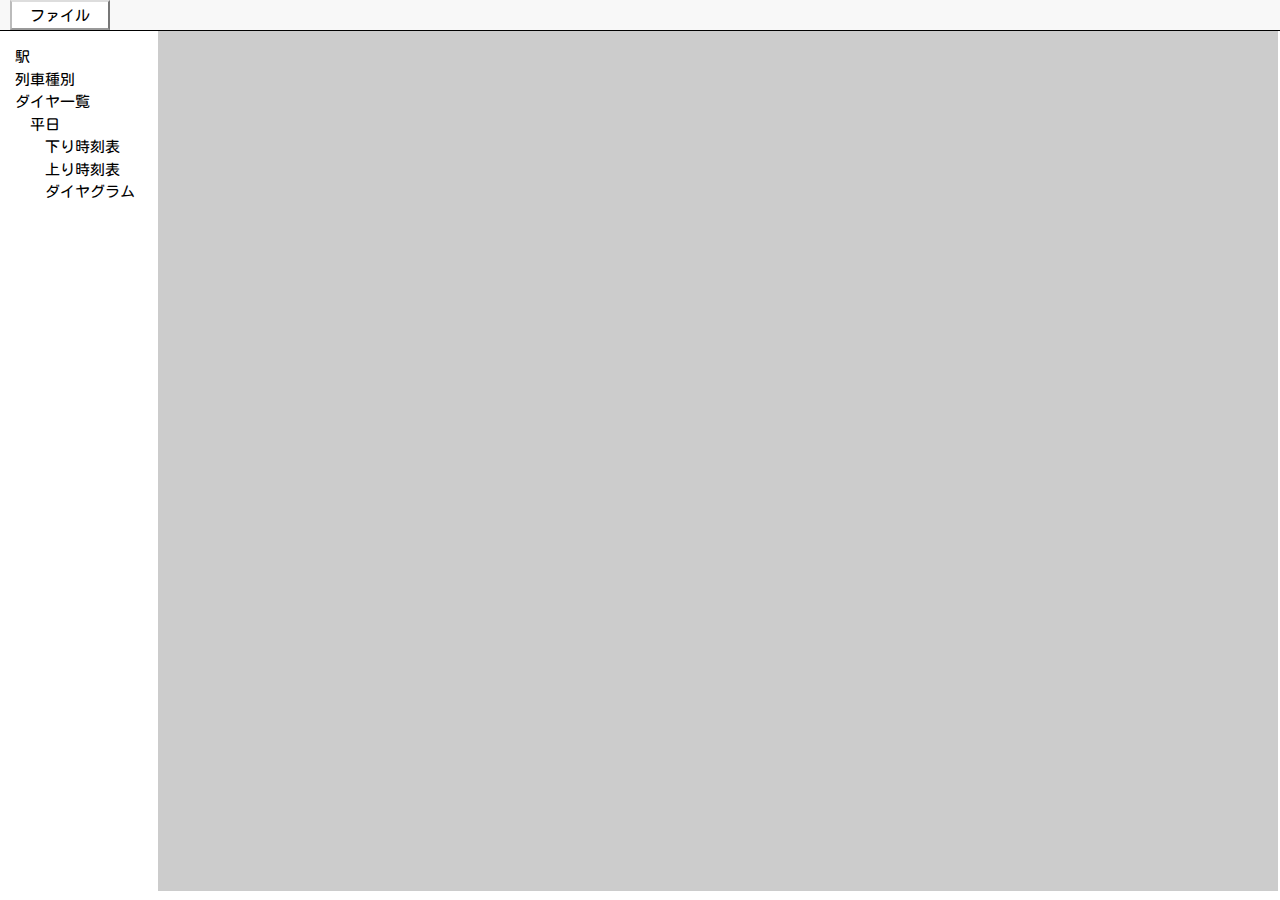
<file: www/index.html>
<!DOCTYPE HTML>
<html>

<head>
    <meta charset="utf-8">
	<meta name="viewport" content="width=device-width, initial-scale=1, maximum-scale=1, user-scalable=no">
	    <meta http-equiv="Content-Security-Policy" content="default-src * data:; style-src * 'unsafe-inline'; script-src * 'unsafe-inline' 'unsafe-eval'">
<link rel="stylesheet" href="components/loader.css">

	<link rel="stylesheet" href="css/style.css">
    <script src="components/loader.js"></script>
	<script src="js/diaView.js"></script>
	<script src="js/diagram.js"></script>
	<script src="js/station.js"></script>
	<script src="js/trainType.js"></script>
	<script src="js/timetable.js"></script>
	<script src="js/main.js"></script>
	<script src="js/touch.js"></script>
</head>
<body>
<div id="contents">
	<nav>
		<ul>
			<li>
				<button class="menuButton">ファイル</button>
				<ul>
					<li><button id="newButton">新規作成</button></li>
					<li> <button id="openButton">開く</button><input type="file" id="fileOpen" style="display:block"></li>
					<li> <button id="openOudButton">Oudiaファイルを開く</button><input type="file" id="fileOudOpen" style="display:none"></li>
					<li> <button id="savaAsNameButtonQ">名前を付けて保存</button> </li>
					<li> <button id="saveButton">ダウンロード</button> </li>
					<li> <a id="download"></a></li>
				</ul>
			</li>
			<li> <button class="menuButton android" id="menuButton">メニュー</button>
			</li>
		</ul>
	</nav>
	<aside id="sideMenu">
	</aside>
	<div id="main">
	</div>
	</body>

</html>
</file>
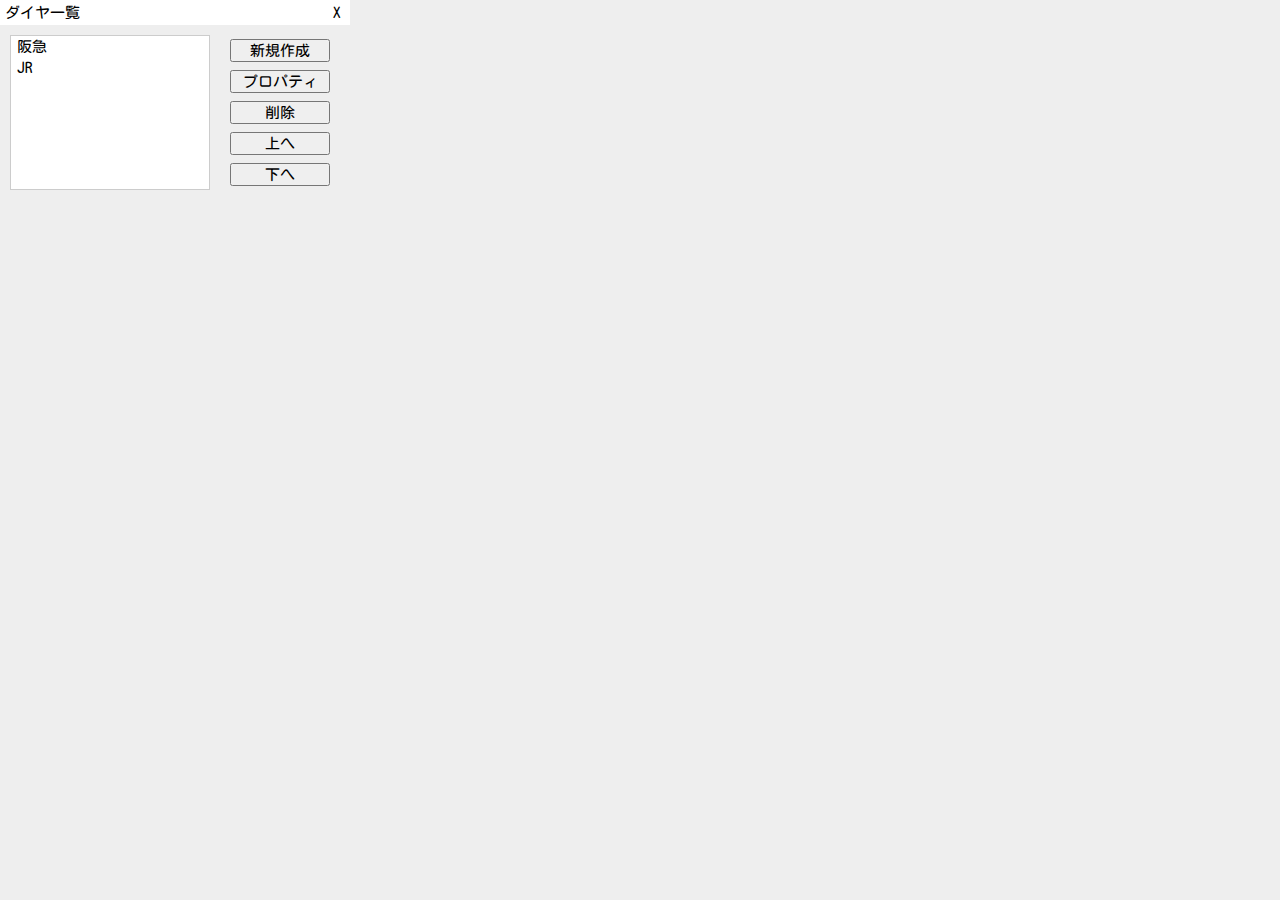
<file: www/diaList.html>
<html>

<head>
	<meta charset="utf-8">
</head>
<style>
		@font-face {
			font-family: 'MyFont';
			src: url(./font/MTLmr3m.ttf);
		}
		
		* {
			font-family: MyFont;
			box-sizing: border-box;
			font-size: 15px;
		
		}
			body {
			width: 350px;
			height: 200px;
			background-color: #eee;
			margin: 0;
			overflow:visible;
		}
			header {
			background-color: #fff;
			padding: 5px;
			width: 100%;
		}
		
		#title {
			display: inline-block;
			width: 320px;
		}
		
		#close {
			display: inline-block;
		}
		#flex{
			display:flex;
			margin:10px;
		}
		#diaList{
			background-color: #fff;
			width:200px;
			line-height:1.4em;
			padding-left:0.4em;
			border:1px solid #ccc;
		}
		#buttonList{
			margin-left:10px;
		}
				button {
			width: 100px;
			margin: 4px;
			padding:2px;
			margin-left: 10px;
			font-size: 100%;
		}
</style>
</head>

<body>
	<header>
		<div id="title" draggable="true">ダイヤ一覧</div>
	<div id="close">X</div>
	</header>
	<div id="flex">
	<div id="diaList">
		<div class="list">阪急</div>
		<div class="list">JR</div>
		</div>
		<div id="buttonList">
			<button>新規作成</button><br>
			<button>プロパティ</button><br>
			<button>削除</button><br>
			<button>上へ</button><br>
			<button>下へ</button><br>
			</div>
			</div>
</body>

</html>
</file>
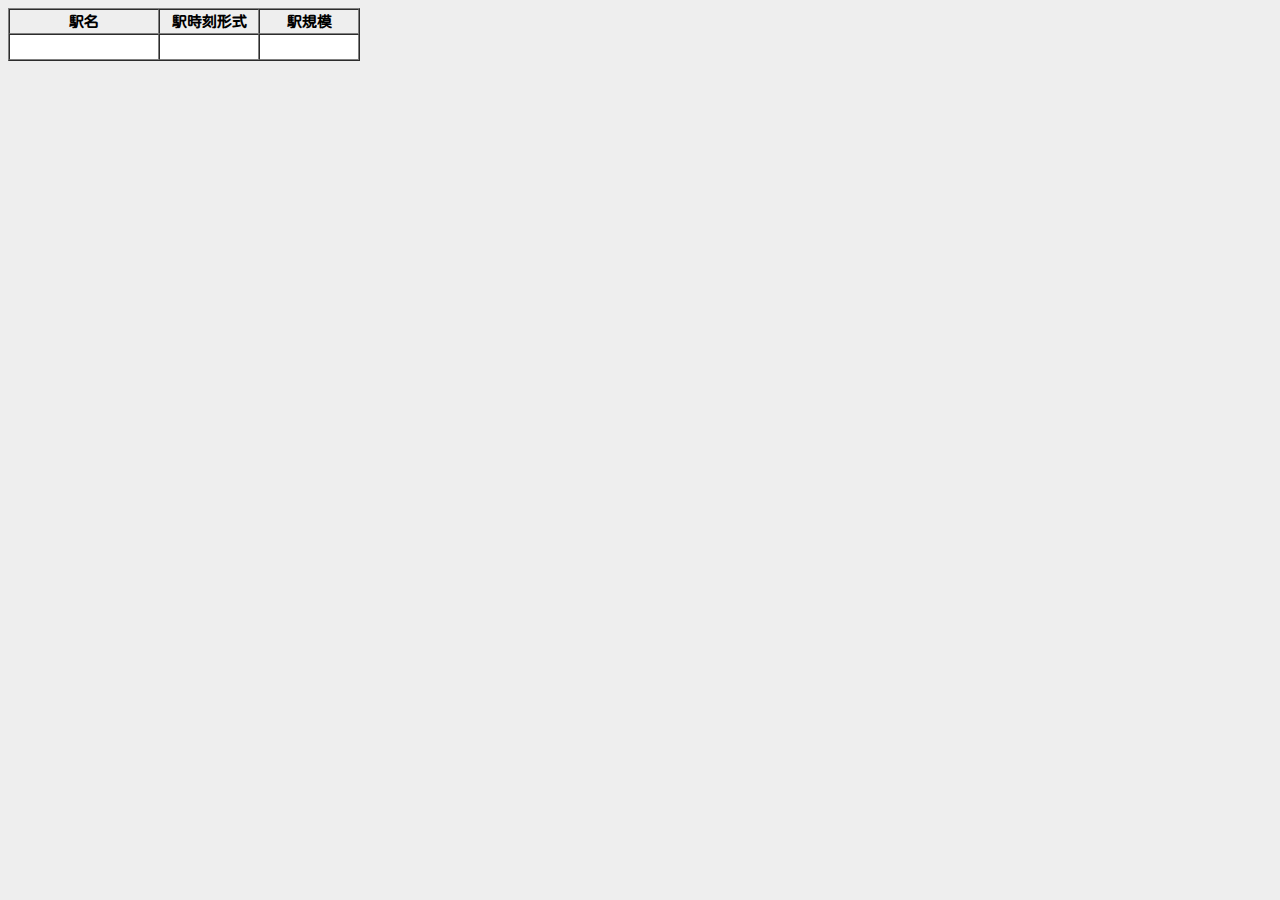
<file: www/station.html>
<html>

<head>
	<meta charset="utf-8">
	<style>
		@font-face {
			font-family: 'MyFont';
			src: url(./font/MTLmr3m.ttf);
		}
		* {
			font-family: MyFont;
			font-size: 15px;
			box-sizing: border-box;
		}
			::-webkit-scrollbar {
		display: none;
	}
		body {
			background-color: #eee;
		}
		#stationTable td {
			background-color: #fff;
			height: 26px;
		}
		#stationDetail {
			width: 350px;
			height: 210px;
			overflow:hidden;
			position: absolute;
			top: 100px;
			left: 100px;
			padding: 0;
			z-index: 2;
			display: none;
			border:2px solid #bbb;
		}
		@media (max-width:500px) {
			#stationDetail{
				left:4px;
			}
		}
	</style>
</head>

<body>
	<div id="detail">
		<iframe id="stationDetail" src="stationDetail.html" marginwidth="0" marginheight="0" name="stationDetail"></iframe>
	</div>
	<table border="1" cellspacing="0" cellpadding="4" id="stationTable">
		<tr>
			<th width="150px">駅名</td>
				<th width="100px">駅時刻形式</td>
					<th width="100px">駅規模</td>
		</tr>
		<tr>
			<td></td>
			<td></td>
			<td></td>
		</tr>
	</table>

</body>

</html>
</file>
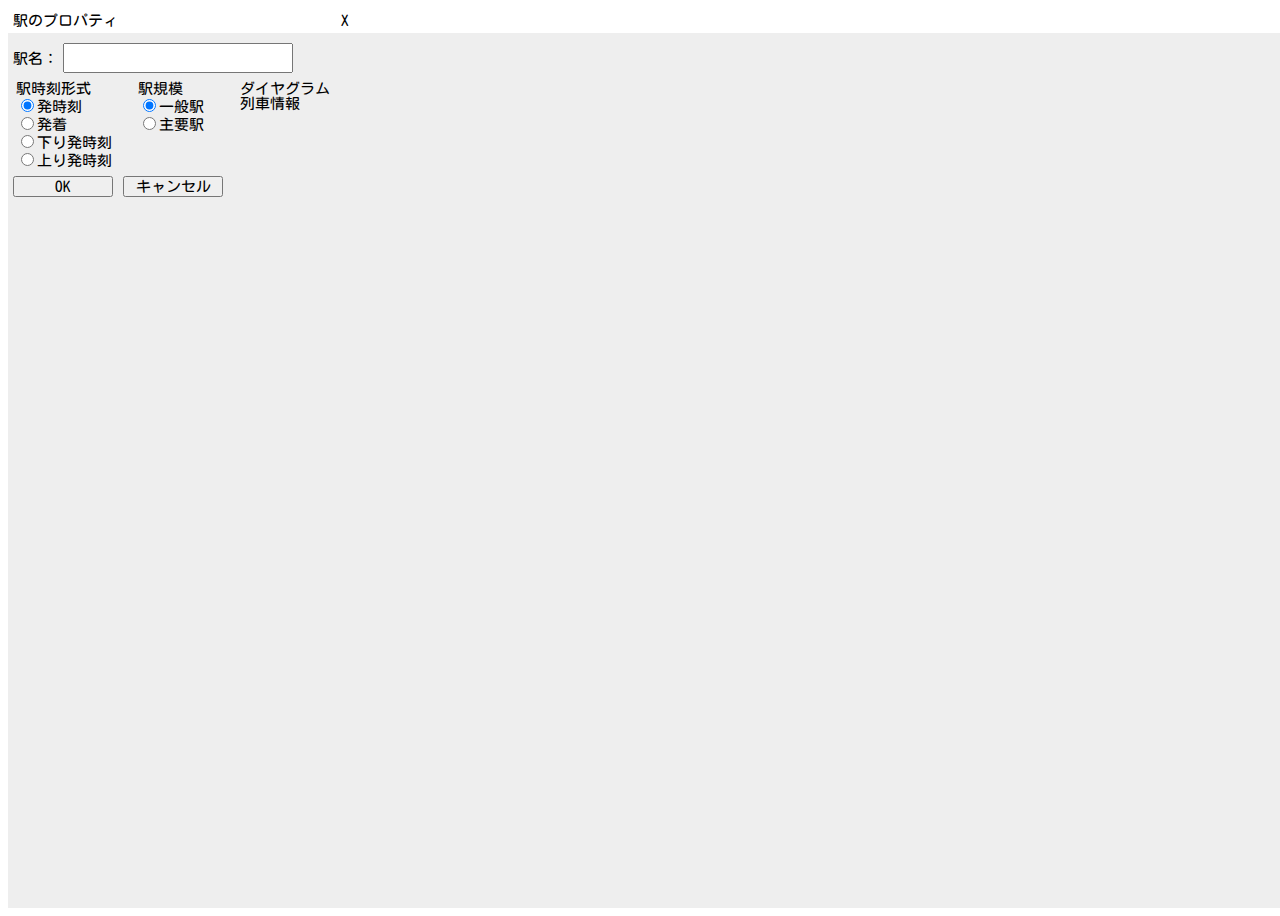
<file: www/stationDetail.html>
<html>

<head>
	<meta charset="utf-8">
	<style>
		@font-face {
			font-family: 'MyFont';
			src: url(./font/MTLmr3m.ttf);
		}
		
		* {
			font-family: MyFont;
			font-size: 15px;
			box-sizing: border-box;
		}
		
		html {
			background-color: #fff;
		}
		
		body {
			width: 100%;
			height: 100%;
			background-color: #eee;
		}
		
		header {
			background-color: #fff;
			padding: 5px;
			width: 100%;
		}
		
		#title {
			display: inline-block;
			width: 320px;
		}
		
		#close {
			display: inline-block;
		}
		
		#stationName {
			margin-left: 5px;
			margin-top: 10px;
			width: 230px;
			height: 30px;
			font-size: 100%;
		}
		
		td {
			vertical-align: top;
		}
		
		button {
			width: 100px;
			margin: 5px;
			font-size: 100%;
		}
		
		form {
			margin: 0;
		}
	</style>

</head>

<body>
	<header>
		<div id="title" draggable="true">駅のプロパティ</div>
		<div id="close">X</div>
	</header>
	<form name="stationDetail" id="stationDetailForm" submit="stationDetail.html">
		<span style="margin-left:5px;">駅名：</span><input type="text" name="stationName" id="stationName"></input>
		<table style="margin-left:5px;margin-top:5px;">
			<tr>
				<td width="120px">
					駅時刻形式<br>

					<input type="radio" name="kind" value="5" checked="true">発時刻</input><br>
					<input type="radio" name="kind" value="15">発着</input><br>
					<input type="radio" name="kind" value="6">下り発時刻</input><br>
					<input type="radio" name="kind" value="9">上り発時刻</input>

				</td>
				<td width="100px">
					駅規模<br>
					<input type="radio" name="size" value="0" checked="true">一般駅</input><br>
					<input type="radio" name="size" value="1">主要駅</input>

				</td>
				<td width="100px">
					ダイヤグラム<br>列車情報<br>
				</td>
			</tr>
		</table>
		<div id="button" 　style="margin-left:auto;margin-right:auto;">
			<button type=submit>OK</button><button type="reset" id="canselButton">キャンセル</button>
		</div>
	</form>

</body>

</html>
</file>
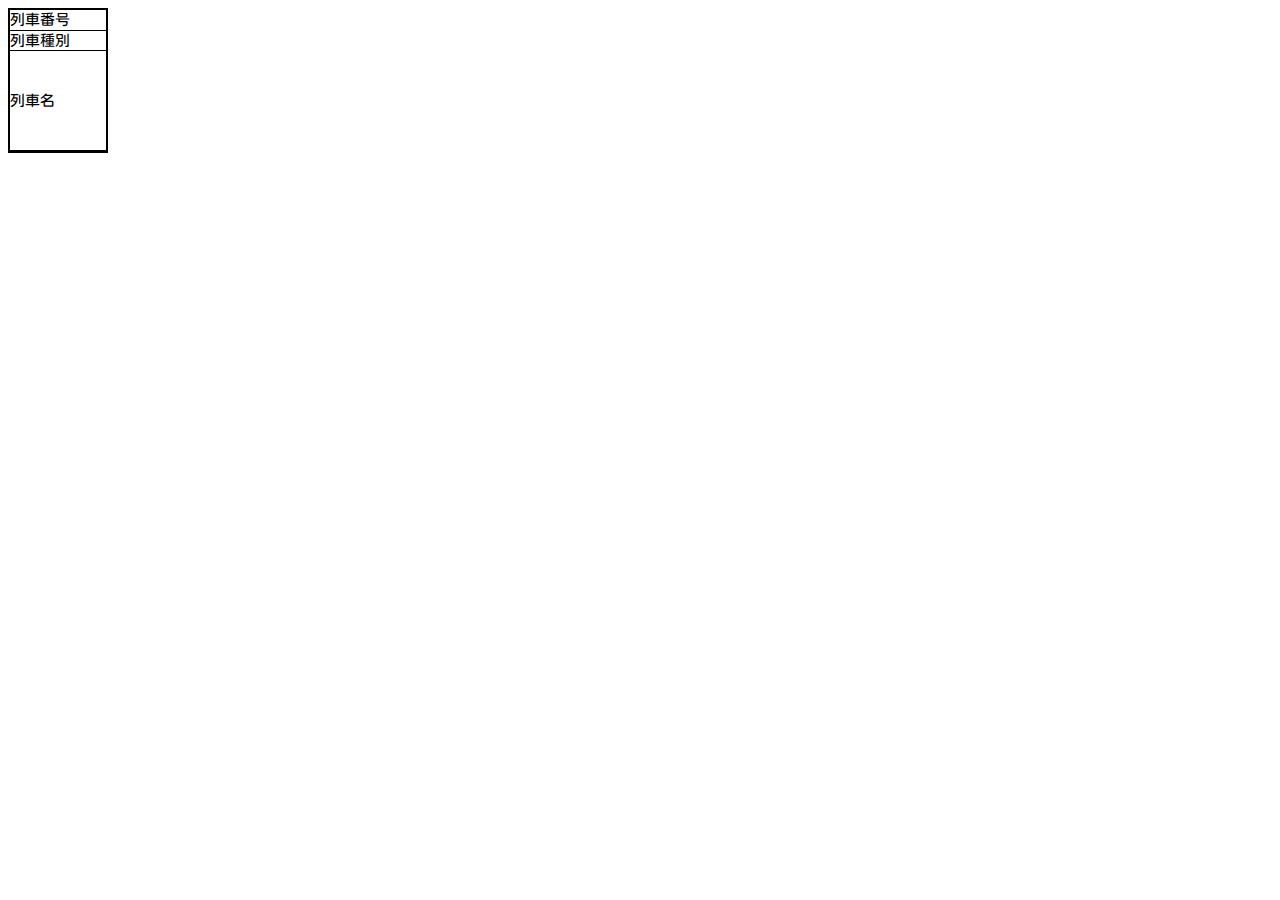
<file: www/timetable.html>
<html>

<head>
	<meta charset="utf-8">
	<style>
		* {
			box-sizing: border-box;
		}
		
		@font-face {
			font-family: 'MyFont';
			src: url(./font/MTLmr3m.ttf);
		}
		
		* {
			font-family: MyFont;
			font-size: 15px;
		}
		
		.box {
			display: flex;
			flex-wrap: nowrap;
		}
		
		body {
			overflow: hidden;
			background-color: #fff;
		}
		
		.colunm {
			width: 40px;
			flex: none;
			border-right: solid 1px #000;
		}
		
		#trainTime .colunm {
			border-bottom: solid 2px #000;
		}
		
		#trainName .colunm {
			border-top: 2px solid #000;
		}
		
		.scroll {
			width: calc(100% - 100px);
			overflow: scroll;
		}
		
		#title {
			width: 100px;
			border-left: 2px solid;
			border-top: 2px solid;
			border-right: 2px solid;
		}
		
		#title td {
			border-bottom: solid 1px;
			height: 20px;
		}
		
		#trainName td {
			border-bottom: solid 1px #000;
			height: 20px;
		}
		
		#topDiv {
			display: flex;
			flex-wrap: nowrap;
		}
		
		#bottomDiv {
			display: flex;
			flex-wrap: nowrap;
		}
		
		#stationName {
			width: 100px;
		}
		
		#stationNameDiv {
			overflow: scroll;
			width: 100px;
			border-left: 2px solid;
			border-right: 2px solid;
			height: calc(100% - 140px);
		}
		
		td {
			padding: 0;
			white-space: nowrap;
			height: 19px;
		}
		
		td.main {
			height: 39px;
		}
		
		#trainName td.trainName {
			height: 100px;
		}
		
		#title td.trainName {
			height: 100px;
		}
		
		table {
			border-collapse: collapse;
		}
		
		.scroll td {
			width: 39px;
			text-align: center;
		}
		
		.scroll td.arrive {
			border-bottom: 1px solid #000;
			height: 20px;
		}
		
		#trainTimeDiv {
			height: calc(100% - 140px);
		}
		
		::-webkit-scrollbar {
			display: none;
		}
		
		.arrive {
			height: 20px;
			padding-top: 1px;
			border-bottom: 1px solid #000;
			text-align: center;
		}
		
		.depart {
			padding-top: 1px;
			height: 19px;
			text-align: center;
		}
		
		#trainTimeDetail {
			width: 350px;
			height: 200px;
			position: absolute;
			top: 200px;
			left: 100px;
			border: 2px solid #bbb;
		}
		
		@media (max-width:500px) {
			.scroll {
				width: calc(100% - 50px);
			}
			#title {
				width: 50px;
			}
			#stationName {
				width: 50px;
			}
			#stationNameDiv {
				width: 50px;
			}
			#trainTimeDetail {
				left: 5px;
			}
		}
	</style>
</head>

<body>
	<iframe src="trainTimeDetail.html" id="trainTimeDetail" style="display:none"></iframe>
	<div id="topDiv">
		<div id="title">
			<table style="width:100%">
				<tr>
					<td>列車番号</td>
				</tr>
				<tr>
					<td>列車種別</td>
				</tr>
				<tr>
					<td class="trainName">列車名</td>
				</tr>
			</table>
		</div>

		<div class="scroll" id="trainNameDiv">
			<div class="box" id="trainName">

			</div>
		</div>
	</div>
	<div id="bottomDiv">
		<div id="stationNameDiv">
			<div style="border-bottom:2px solid;">
				<table id="stationName">

				</table>
			</div>
		</div>
		<div class="scroll clusterize-scroll" id="trainTimeDiv">
			<div class="box clusterize-content" id="trainTime">

			</div>
		</div>
	</div>
</body>

</html>
</file>
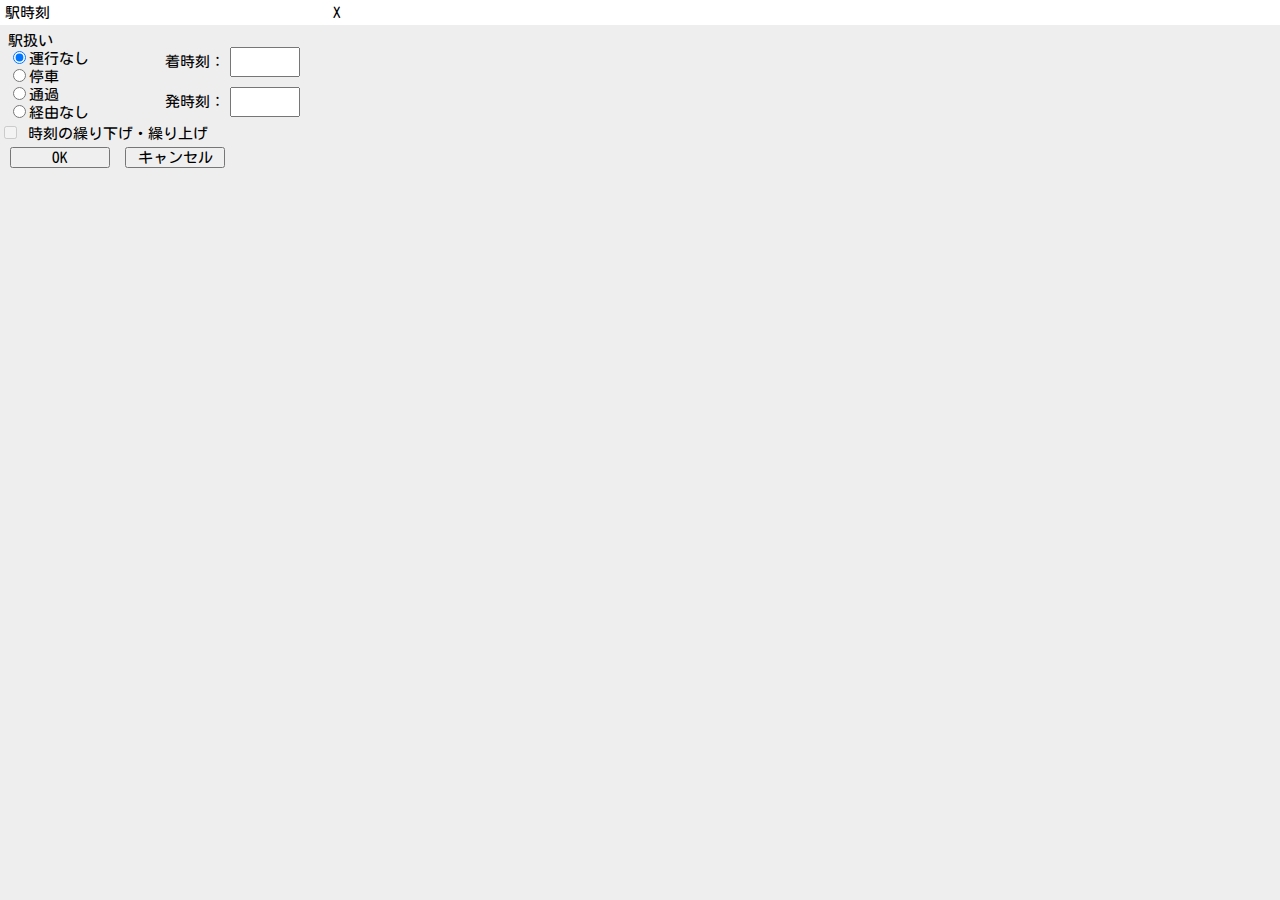
<file: www/trainTimeDetail.html>
<html>

<head>
	<meta charset="utf-8">
	<style>
		@font-face {
			font-family: 'MyFont';
			src: url(./font/MTLmr3m.ttf);
		}
		
		* {
			font-family: MyFont;
			box-sizing: border-box;
			font-size: 15px;
		}
		
		html {
			background-color: #fff;
		}
		
		body {
			width: 100%;
			height: 100%;
			background-color: #eee;
			margin: 0;
		}
		
		header {
			background-color: #fff;
			padding: 5px;
			width: 100%;
		}
		
		#title {
			display: inline-block;
			width: 320px;
		}
		
		#close {
			display: inline-block;
		}
		
		input[type="text"] {
			width: 70px;
			font-size: 100%;
			height: 30px;
			margin-left: 5px;
			margin-top: 10px;
		}
		
		button {
			width: 100px;
			margin: 5px;
			margin-left: 10px;
			font-size: 100%;
		}
		
		form {
			margin: 0;
		}
	</style>
</head>

<body>

</body>
<header>
	<div id="title" draggable="true">駅時刻</div>
	<div id="close">X</div>
</header>
<form name="trainTimeDetail" id="trainTimeDetailForm" submit="trainTimeDetail.html">
	<table style="margin-left:5px;margin-top:5px;">
		<tr>
			<td width="150px">
				駅扱い<br>
				<input type="radio" name="type" value="0" checked="true">運行なし</input><br>
				<input type="radio" name="type" value="1">停車</input><br>
				<input type="radio" name="type" value="2">通過</input><br>
				<input type="radio" name="type" value="3">経由なし</input>
			</td>
			<td width="150px">
				<span style="margin-left:5px;">着時刻：</span><input type="text" name="arriveTime" id="arriveTime"></input><br>
				<span style="margin-left:5px;">発時刻：</span><input type="text" name="departTime" id="departTime"></input>

			</td>
		</tr>


	</table>
	<input type="checkbox" disabled="disabled"> 時刻の繰り下げ・繰り上げ
	<div id="button" 　style="margin-left:auto;margin-right:auto;">
		<button type=submit>OK</button><button type="reset" id="canselButton">キャンセル</button>
	</div>

</form>

</html>
</file>
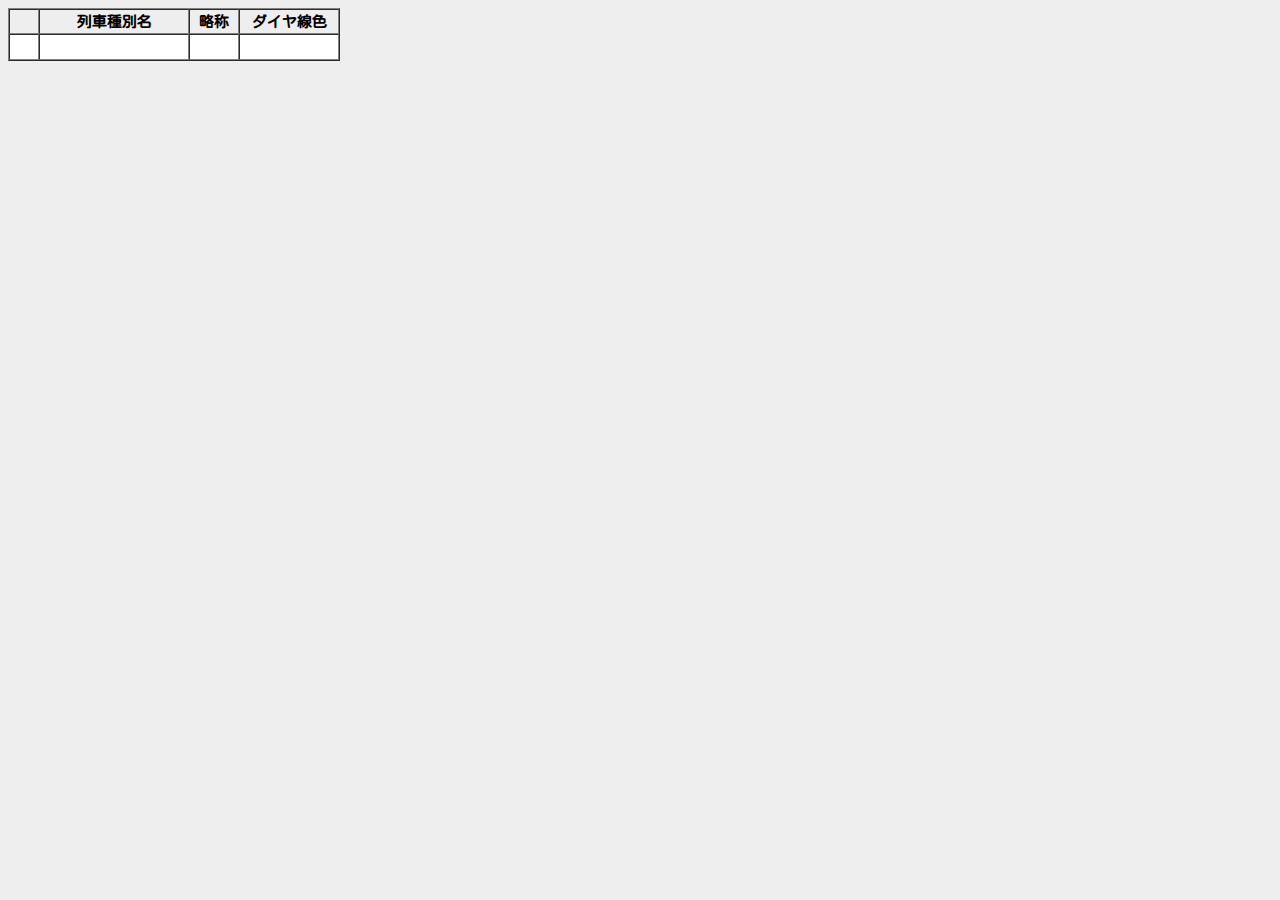
<file: www/trainType.html>
<html>
<head>
	<meta charset="utf-8">
	<style>
				* {
			box-sizing: border-box;
		}
		@font-face {
    font-family: 'MyFont';
	src: url(./font/MTLmr3m.ttf);
}
*{
	font-family: MyFont;
	font-size:15px;
}
	body{
		background-color:#eee; 
	}
#trainTypeTable td{
	background-color: #fff;
	height:26px;
}
#trainTypeDetail{
	width:350px;
	height:200px;
	position:absolute;
	top:100px;
	left:100px;
	padding:0;
	z-index: 2;
	display:none;
	border:2px solid #bbb;
}
		@media (max-width:500px) {
			#stationDetail{
				left:4px;
			}
		}
</style>
</head>
<body>
<div id="detail">
<iframe  id="trainTypeDetail"  src="trainTypeDetail.html" marginwidth="0" marginheight="0"name="trainTypeDetail"></iframe>
</div>
<table border="1" cellspacing="0" cellpadding="4" id="trainTypeTable">
	<tr>
		<th width="30px"></th>
		<th width="150px">列車種別名</th>
		<th width="50px">略称</th>
		<th width="100px">ダイヤ線色</th>
	</tr>
	<tr>
		<td></td>
		<td></td>
		<td></td>
		<td></td>
	</tr>
</table>
</body>
</html>
</file>
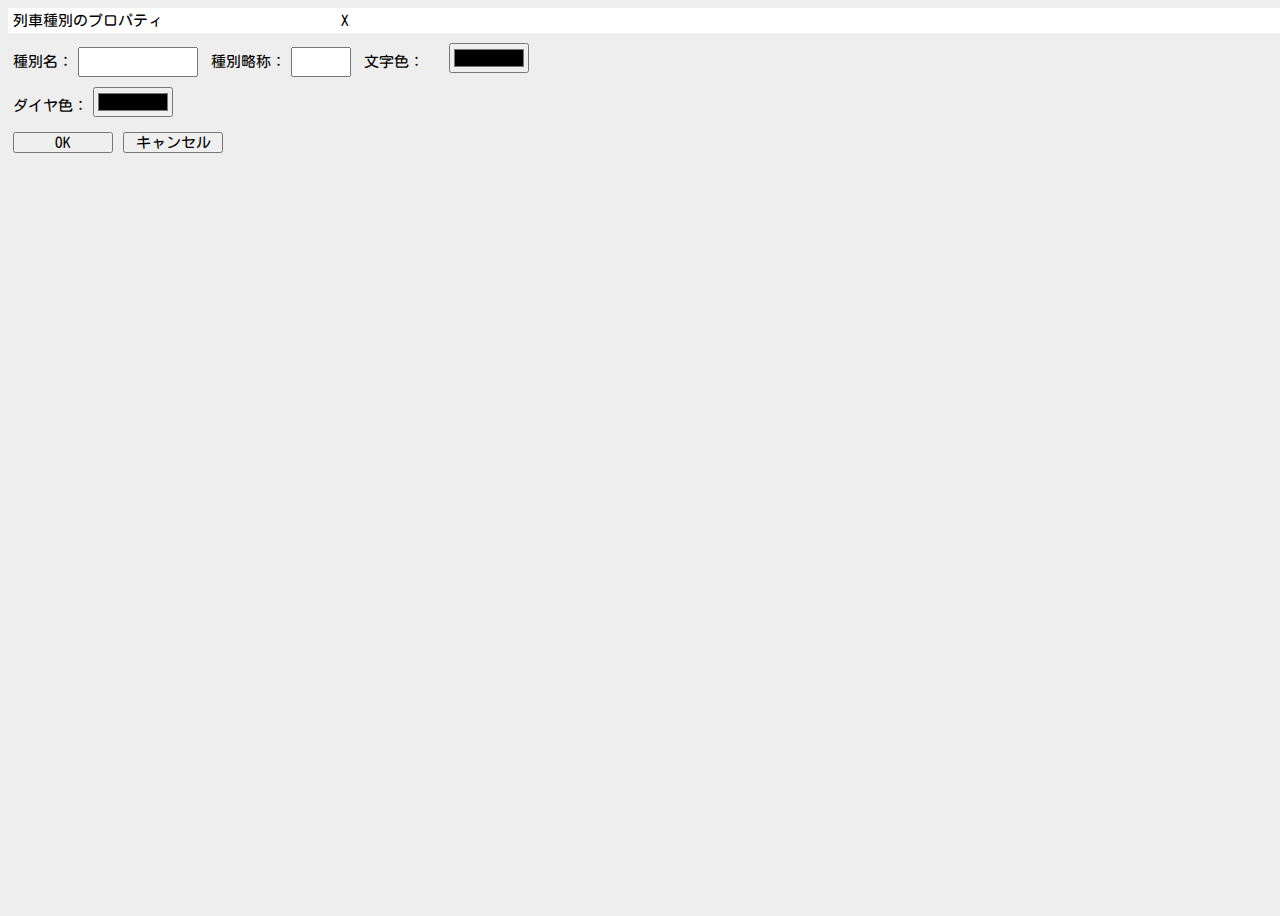
<file: www/trainTypeDetail.html>
<html>
<head>
	<style>
		* {
			box-sizing: border-box;
		}
		@font-face {
    font-family: 'MyFont';
	src: url(./font/MTLmr3m.ttf);
}
*{
	font-family: MyFont;
	font-size:15px;
}
	html {
		background-color: #eee;
	}
	
	body {
		width: 100%;
		height: 100%;
		overflow: hidden;
	}
	
	header {
		background-color: #fff;
		padding: 5px;
		width: 100%;
	}
	
	#title {
		display: inline-block;
		width: 320px;
	}
	
	#close {
		display: inline-block;
	}
	
	#trainTypeName {
		margin-left: 5px;
		margin-top: 10px;
		width: 120px;
		height: 30px;
		font-size: 100%;
	}
	
	#trainTypeNameAbb {
		margin-left: 5px;
		margin-top: 10px;
		width: 60px;
		height: 30px;
		font-size: 100%;
	}
#trainTypeMojiColor {
		margin-left: 5px;
		margin-top: 10px;
		width: 80px;
		height: 30px;
		font-size: 100%;
	}
#trainTypeDiaColor {
		margin-left: 5px;
		margin-top: 10px;
		margin-bottom:10px;
		width: 80px;
		height: 30px;
		font-size: 100%;
	}
	
	td {
		vertical-align: top;
	}
	
	button {
		width: 100px;
		margin: 5px;
		font-size: 100%;
	}
	
	form {
		margin: 0;
	}
</style>

	<meta charset="utf-8">
</head>

<body>
	<header>
		<div id="title">列車種別のプロパティ</div>
		<div id="close">X</div>
	</header>
	<form name="trainTypeDetail" id="trainTypeDetailForm" submit="trainTypeDetail.html">
		<span style="margin-left:5px;">種別名：</span><input type="text" name="trainTypeName" id="trainTypeName"></input>
		<span style="margin-left:5px;">種別略称：</span><input type="text" name="trainTypeNameAbb" id="trainTypeNameAbb"></input>
		<span style="display:inline-block;width:80px;margin-left:5px;">文字色：</span><input type="color" name="trainTypeMojiColor" id="trainTypeMojiColor"></input><br>
		<span style="display:inline-ｚblock;width:80px;margin-left:5px;">ダイヤ色：</span><input type="color" name="trainTypeDiaColor" id="trainTypeDiaColor"></input>
		<div
			id="button" 　style="margin-left:auto;margin-right:auto;">
			<button type=submit>OK</button><button type="reset" id="canselButton">キャンセル</button>
			</div>
	</form>

</body>
</html>
</file>
<file: www/components/loader.css>
/**
 * This is an auto-generated code by Monaca JS/CSS Components.
 * Please do not edit by hand.
 */

/*** <GENERATED> ***/
</file>
<file: www/css/style.css>
@font-face {
    font-family: 'MyFont';
	src: url(../font/MTLmr3m.ttf);
}
*{
	font-family: MyFont;
		font-size:15px;
				box-sizing: border-box;

}
			::-webkit-scrollbar {
		display: none;
	}
html{
	width:100%;
	height:100%;

}
body{
	width:100%;
	height:100%;
    margin:0;
	overflow: hidden;
}
#contents{
	height:100%;
}
/*nav のスタイル*/
nav {
	overflow: visible;
	background: #f8f8f8;
	border-bottom:solid 1px;
}
/*最上位メニュー*/
nav ul{
  list-style-type: none;
  width: 100%;
  height: 30px;
  margin:0;
  margin-left:10px;
  padding: 0;
}
nav ul li{
  position: relative;
  width: 100px;
  float: left;
  margin: 0;
  padding: 0;
  text-align: center;
}
/*サブメニュー*/
nav ul li ul{
  width:100px;
  list-style: none;
  position: absolute;
  top: 100%;
  height:0px;
  left: 0;
  margin: 0;
  padding: 0;
}
nav ul li ul li{
  overflow: hidden;
  width: 100%;
  height: 0;
  margin:0;
  color: #fff;
  transition: 0.5s;
}
nav ul li:hover ul li{
  overflow: visible;
  height: 30px;
}
/*メニュー中のボタン*/
 nav button{
  width:200px;
  height:30px;
  margin:0;
  background-color: #fff;
  border:0px;
  border-top:2px solid #ddd;
  border-bottom:2px solid #999;
  border-right:2px solid #777;
  border-left:2px solid #bbb;
  font-size:100%;
 }
 nav button.menuButton{
  width:100px;
 }
 nav button:hover{
  box-shadow:0px 0px 2px 2px  rgba(0,0,0,0.2) inset;
}
nav ul li:hover button.menuButton{
  background-color: #ddd;
}
/*メニュー中のボタン*/
 nav input[type="file"]{
  width:200px;
  height:30px;
  margin:0;
  background-color: #fff;
  border:0px;
  border-top:2px solid #ddd;
  border-bottom:2px solid #999;
  border-right:2px solid #777;
  border-left:2px solid #bbb;
  text-align: center;
  font-size:100%;
 }
 nav input[type="file"].menuButton{
  width:100px;
 }
 nav input[type="file"]:hover{
  box-shadow:0px 0px 2px 2px  rgba(0,0,0,0.2) inset;
}
nav ul li:hover input[type="file"].menuButton{
  background-color: #ddd;
}

#mainFrame{
	width:100%;
	height:100%;
}
#contents #main {
	overflow: hidden;
	background: #d49fc2;
}
	#contents #main article {
		overflow: hidden;
		padding: 10px;
	}
#contents aside {
	overflow: hidden;
	background: #ccc;
}
aside ul {
		margin-left:1em;
		margin-bottom:1em;
		padding:0;
	}
aside li{
	list-style:none;
	line-height:1.5em;
}	
	
footer {
	overflow: hidden;
	border-top: 2px solid #9fb7d4;
}
	footer #copyright {
		padding: 10px;
	}
/**/

#contents #main {
	display:inline-block;
	width: calc(100% - 160px);
	height:calc(100% - 40px);;
	overflow: hidden;
	background: #ccc;
}
#contents #main article {
	padding: 10px;
}
#contents aside {
	display:inline-block;
	width: 150px;
	overflow: hidden;
	background: #fff;
	vertical-align: top;
}
	#contents aside p {
		padding: 10px;
	}
#main iframe{
	height:100%;
	width:100%;
}
.android{
	display:none;
}
@media (max-width:500px) {
	body{
		width:100%;
		overflow-y: scroll;
	}
	nav ul li{
  position: relative;

  width: 110px;
  margin: 0;
  padding: 0;
  text-align: center;

}
#contents aside {
	display:block;
    width:100%;
	overflow: hidden;
	background: #fff;
}
nav ul{
	height:auto;
}
nav ul li ul li{
	z-index:10;
}
#contents #main {
	display:block;
	overflow:scroll;
	width:100%;
	max-height:calc(100% - 40px);
		background: #ccc;
		border-top:solid 1px;
				border-bottom:solid 1px;

}
#contents #main article {
		overflow:scroll;
		padding: 0px;
	}
#mainFrame{
	width:100%;
	height:auto;
}
 nav button{
  width:300px;
  height:40px;
  margin:0;
  background-color: #fff;
  border:0px;
  border-top:2px solid #ddd;
  border-bottom:2px solid #999;
  border-right:2px solid #777;
  border-left:2px solid #bbb;
  font-size:120%;
 }
 nav button.menuButton{
  width:110px;
 }
 nav ul li:hover ul li{
  height: 40px;
}
.android{
	display:block;
}

}
</file>
